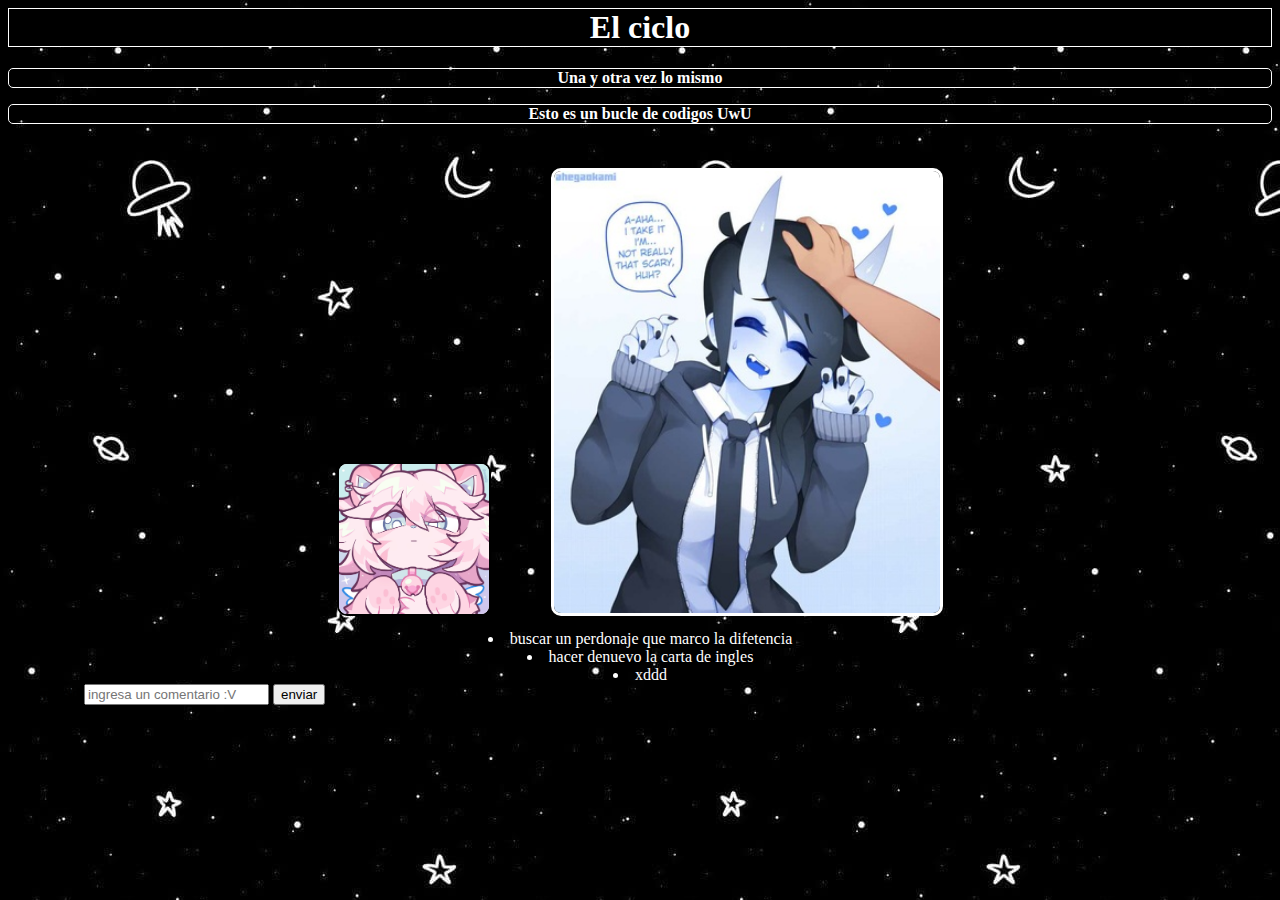
<file: Index.html>
<meta name='viewport' content='width=device-width, initial-scale=1'/><!doctype html>
<html>
    <head>
        <link rel="stylesheet"
        href="css/Again .css">
        <title>Again</title>
    </head>
    <body>
        <h1 class="ciclo"> El ciclo </h1>
        <p>Una y otra vez lo mismo </p> 
        <p>Esto es un bucle de codigos UwU</p> <br>
        <center>
        <img src="Assets/ashy.jpg" width="150" height="150">
        <a>xddd</a>
        <a href="https://vm.tiktok.com/ZMkb86uPC/"> <img id="duki" src="Assets/kami.jpg"
        wight=50%; height=50%;><a/>
        <li>buscar un perdonaje que marco la difetencia</li>
        <li> hacer denuevo la carta de ingles </li>
        <li>xddd</li>
        </center> 
        <form action="/motor de busqueda/media/" method="get">
            <label for="com">comentario</label>
            <input type="text" id="com" name="comentario" placeholder="ingresa un comentario :V">
            <input type="submit" value="enviar">
        </form>
    </body>
</html>
</file>
<file: css/Again .css>
h1 {
  border:solid 2px black;
  text-align: center;
  color:white  ;
}
img { 
  border:solid 2px black;
  border-radius: 10px;
  background-color:white;
  margin : 10px;
}
p {
  font-weight: bold;
  border: solid 1px white;
  border-radius: 5px;
  color: white ;
  text-align: center ;
}
.ciclo  {
  background-color: black;
  border: solid 1px white;
}
html {
  background:url(../Assets/estrellas.jpg);
  width:100%;
  height:100%;
}
#duki{
  border:solid 3px white;
}
li{
  color:white;
}
</file>
